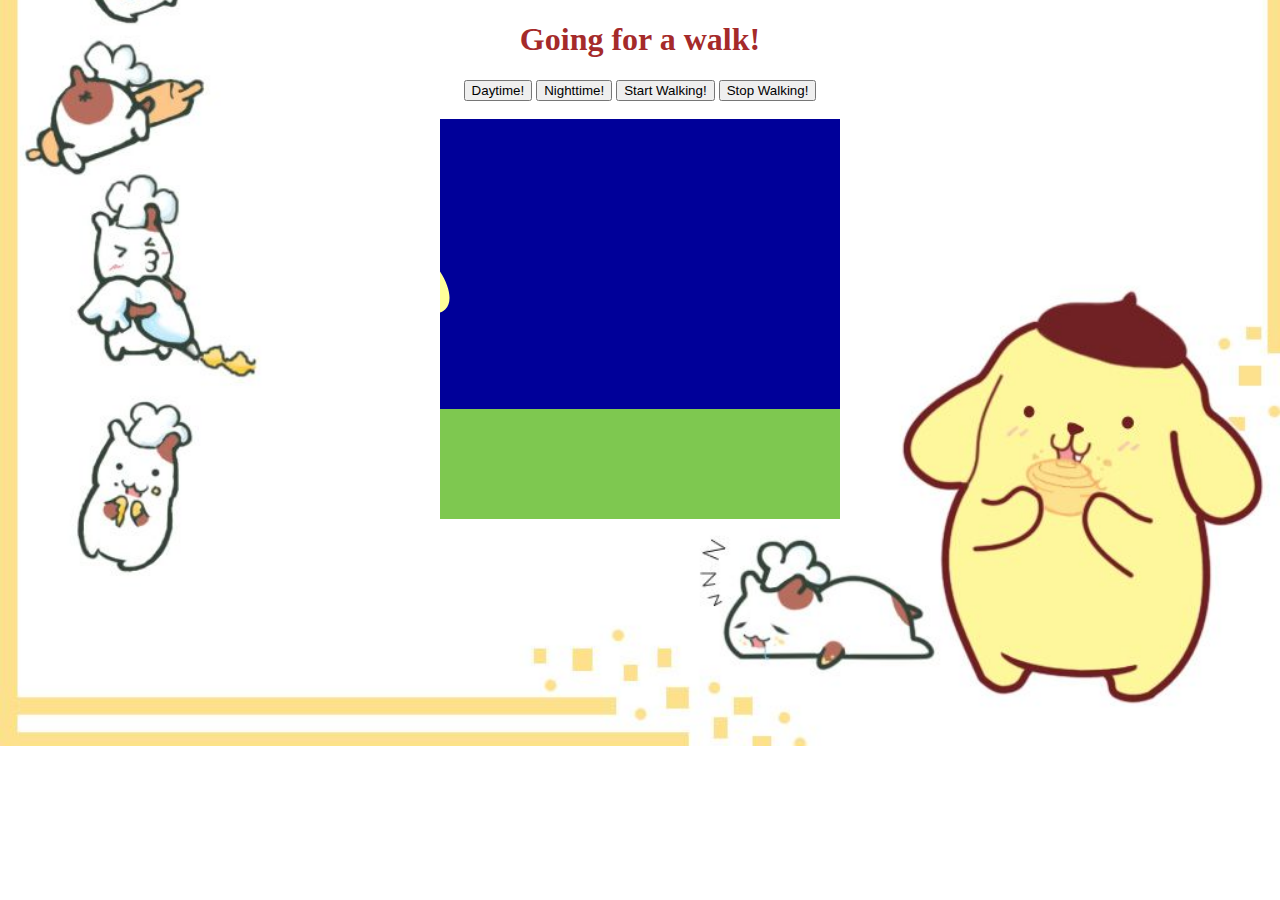
<file: Sara-miniProject10/index.html>
<!DOCTYPE html>
<html lang="en" dir="ltr">
  <head>
    <meta charset="utf-8">
    <title>Mini Project 10</title>
    <link rel="stylesheet" href="style.css">
    <script type="text/javascript" src="p5.min.js"></script>
  </head>
  <body>
    <h1>Going for a walk!</h1>
    <button onclick="daytime()">Daytime!</button>
    <button onclick="night()">Nighttime!</button>
    <button onclick="start()">Start Walking!</button>
    <button onclick="stop()">Stop Walking!</button>
    <br>
    <br>
    <script type="text/javascript" src="script.js"></script>
  </body>
</html>
</file>
<file: Sara-miniProject10/style.css>
body{
  color: rgb(165, 42, 42);
  text-align: center;
  background-image: url(bg.jpeg);
  background-position: center;
  background-repeat: no-repeat;
  background-size: cover;
}
</file>
